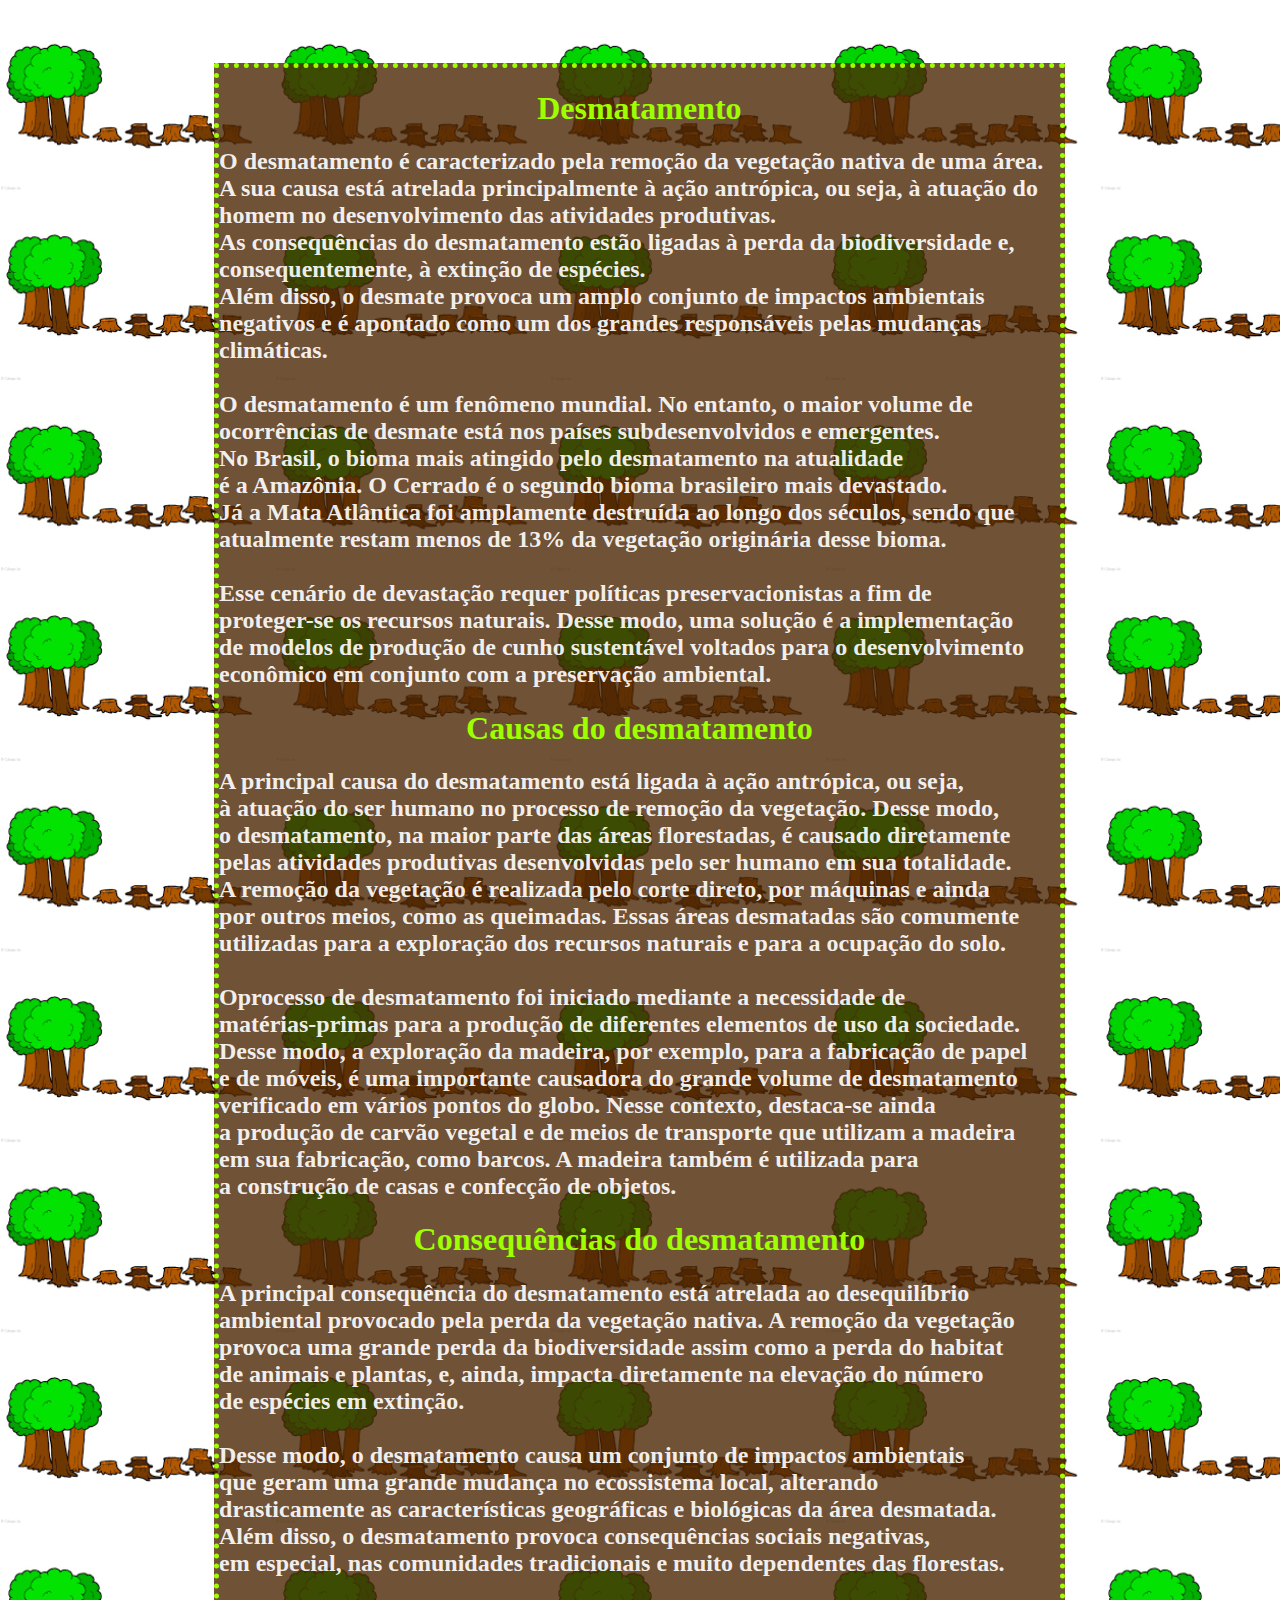
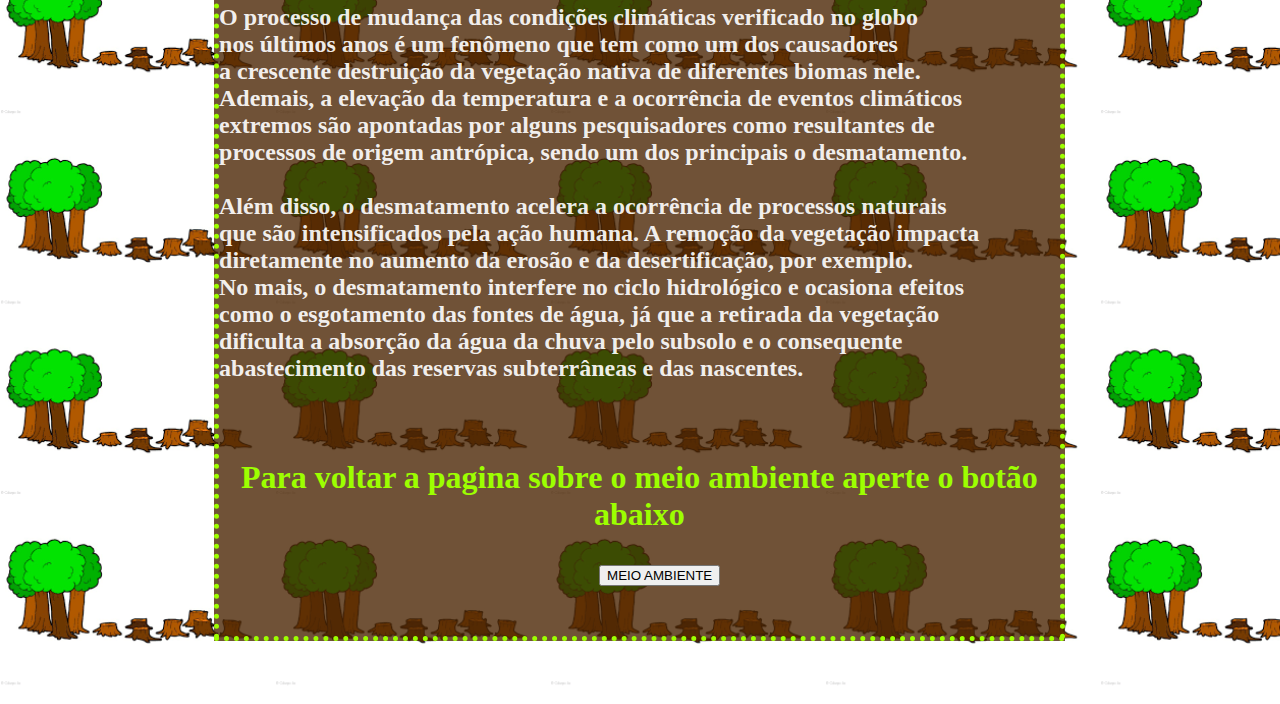
<file: desmatamento.html>
<!DOCTYPE html>
<html lang="PT-br">
<head>
    <meta charset="UTF-8">
    <meta http-equiv="X-UA-Compatible" content="IE=edge">
    <meta name="viewport" content="width=device-width, initial-scale=1.0">
    <title>desmatamento</title>
    <link rel="stylesheet" href="estilo.css">
</head>
<body class="bodydesmatamento">
    <div class="divdesmatamento">

        <h1 class="titulosdesmatamento">Desmatamento</h1>
        <h2 class="explicaçãodesmatamento">
            O desmatamento é caracterizado pela remoção da vegetação nativa de uma área. <br> 
            A sua causa está atrelada principalmente à ação antrópica, ou seja, à atuação do homem no desenvolvimento das atividades produtivas. <br>
            As consequências do desmatamento estão ligadas à perda da biodiversidade e, consequentemente, à extinção de espécies. <br>
            Além disso, o desmate provoca um amplo conjunto de impactos ambientais <br>
            negativos e é apontado como um dos grandes responsáveis pelas mudanças <br>
            climáticas.
            <br>
            <br>
            O desmatamento é um fenômeno mundial. No entanto, o maior volume de <br>
            ocorrências de desmate está nos países subdesenvolvidos e emergentes. <br>
            No Brasil, o bioma mais atingido pelo desmatamento na atualidade <br>
            é a Amazônia. O Cerrado é o segundo bioma brasileiro mais devastado. <br>
            Já a Mata Atlântica foi amplamente destruída ao longo dos séculos, sendo que atualmente restam menos de 13% da vegetação originária desse bioma.
            <br>
            <br>
            Esse cenário de devastação requer políticas preservacionistas a fim de <br>
            proteger-se os recursos naturais. Desse modo, uma solução é a implementação <br>
            de modelos de produção de cunho sustentável voltados para o desenvolvimento econômico em conjunto com a preservação ambiental.
        </h2>

        <h1 class="titulosdesmatamento">Causas do desmatamento</h1>
        <h2 class="explicaçãodesmatamento">
            A principal causa do desmatamento está ligada à ação antrópica, ou seja, <br>
            à atuação do ser humano no processo de remoção da vegetação. Desse modo, <br>
            o desmatamento, na maior parte das áreas florestadas, é causado diretamente <br>
            pelas atividades produtivas desenvolvidas pelo ser humano em sua totalidade. <br>
            A remoção da vegetação é realizada pelo corte direto, por máquinas e ainda <br>
            por outros meios, como as queimadas. Essas áreas desmatadas são comumente utilizadas para a exploração dos recursos naturais e para a ocupação do solo.
            <br>
            <br>
            Oprocesso de desmatamento foi iniciado mediante a necessidade de <br>
            matérias-primas para a produção de diferentes elementos de uso da sociedade. <br>
            Desse modo, a exploração da madeira, por exemplo, para a fabricação de papel <br>
            e de móveis, é uma importante causadora do grande volume de desmatamento <br>
            verificado em vários pontos do globo. Nesse contexto, destaca-se ainda <br>
            a produção de carvão vegetal e de meios de transporte que utilizam a madeira <br>
            em sua fabricação, como barcos. A madeira também é utilizada para <br>
            a construção de casas e confecção de objetos.
        </h2>

        <h1 class="titulosdesmatamento">Consequências do desmatamento</h1>
        <h2 class="explicaçãodesmatamento">
            A principal consequência do desmatamento está atrelada ao desequilíbrio <br>
            ambiental provocado pela perda da vegetação nativa. A remoção da vegetação <br>
            provoca uma grande perda da biodiversidade assim como a perda do habitat <br>
            de animais e plantas, e, ainda, impacta diretamente na elevação do número <br>
            de espécies em extinção.
            <br>
            <br>
            Desse modo, o desmatamento causa um conjunto de impactos ambientais <br>
            que geram uma grande mudança no ecossistema local, alterando <br>
            drasticamente as características geográficas e biológicas da área desmatada. <br>
            Além disso, o desmatamento provoca consequências sociais negativas, <br>
            em especial, nas comunidades tradicionais e muito dependentes das florestas.
            <br>
            <br>
            O processo de mudança das condições climáticas verificado no globo <br>
            nos últimos anos é um fenômeno que tem como um dos causadores <br>
            a crescente destruição da vegetação nativa de diferentes biomas nele. <br>
            Ademais, a elevação da temperatura e a ocorrência de eventos climáticos <br>
            extremos são apontadas por alguns pesquisadores como resultantes de <br>
            processos de origem antrópica, sendo um dos principais o desmatamento.
            <br>
            <br>
            Além disso, o desmatamento acelera a ocorrência de processos naturais <br>
            que são intensificados pela ação humana. A remoção da vegetação impacta <br>
            diretamente no aumento da erosão e da desertificação, por exemplo. <br>
            No mais, o desmatamento interfere no ciclo hidrológico e ocasiona efeitos <br>
            como o esgotamento das fontes de água, já que a retirada da vegetação <br>
            dificulta a absorção da água da chuva pelo subsolo e o consequente <br>
            abastecimento das reservas subterrâneas e das nascentes.
        </h2>
        <br>
        <br>
        <h1 class="titulosdesmatamento">Para voltar a pagina sobre o meio ambiente aperte o botão abaixo</h1>
        <button onclick="document.location='index.html'" class="button">MEIO AMBIENTE</button>
    </div>
    



</body>
</html>
</file>
<file: estilo.css>
.bodymeioambiente{
    background-image: url(https://encrypted-tbn0.gstatic.com/images?q=tbn:ANd9GcQsUxQxWDfWQbnsB3oCXguS72qLSj6GiLDz4w&usqp=CAU);
    background-repeat:repeat;
    background-size: 275px;
}

.divmeioambiente{
    background-color: rgba(75, 38, 4, 0.795);
    margin-top: 7%;
    margin-left: 16.3%;
    margin-right: 16.4%;
    border-style: dashed;
    border-width: 5px;
    border-color: rgb(157, 255, 0);
    margin-bottom: 7%;
}

.titulosmeioambiente{
 color: rgb(157, 255, 0);
}

.explicaçãomeioambiente{
    color: rgba(255, 255, 255, 0.925);
}

.bodydesmatamento{
    background-image: url([data-uri]);

    background-repeat: repeat;
    background-size: 275px;
}

.divdesmatamento{
    background-color: rgba(75, 38, 4, 0.795);
    margin-top: 5%;
    margin-left: 16.3%;
    margin-right: 16.4%;
    border-style:dotted;
    border-width: 5px;
    border-color: rgb(157, 255, 0);
    margin-bottom: 5%;
}

.titulosdesmatamento{
    color: rgb(157, 255, 0);
    text-align: center;
    
}
   
.explicaçãodesmatamento{
    color: rgba(255, 255, 255, 0.925);
}
.button{
    margin-left: 380px;
    margin-bottom: 50px;
    margin-top: 10px;
}
</file>
